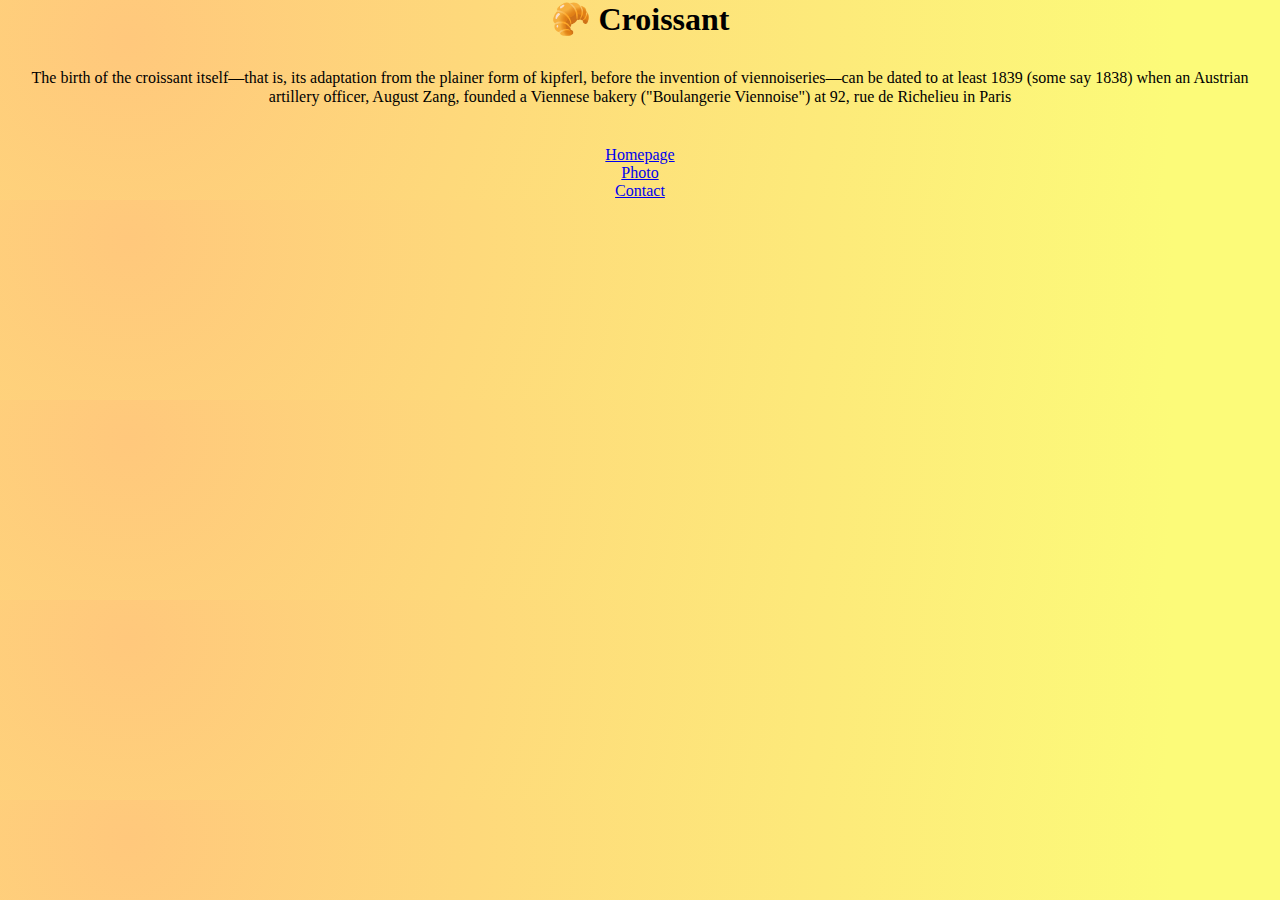
<file: index.html>
<!DOCTYPE html>
<html lang="en">
  <head>
    <meta charset="UTF-8" />
    <meta http-equiv="X-UA-Compatible" content="IE=edge" />
    <meta name="viewport" content="width=device-width, initial-scale=1.0" />
    <meta
      name="description"
      content="introduce croissant and accept your orders"
    />
    <link
      href="https://cdn.jsdelivr.net/npm/bootstrap@5.3.0-alpha2/dist/css/bootstrap.min.css"
      rel="stylesheet"
      integrity="sha384-aFq/bzH65dt+w6FI2ooMVUpc+21e0SRygnTpmBvdBgSdnuTN7QbdgL+OapgHtvPp"
      crossorigin="anonymous"
    />

    <link rel="stylesheet" href="src/style.css" />
    <title>Croissant : A Brief Introduction - croissant.golf</title>
  </head>
  <body>
    <h1>🥐 Croissant</h1>
    <p>
      The birth of the croissant itself—that is, its adaptation from the plainer
      form of kipferl, before the invention of viennoiseries—can be dated to at
      least 1839 (some say 1838) when an Austrian artillery officer, August
      Zang, founded a Viennese bakery ("Boulangerie Viennoise") at 92, rue de
      Richelieu in Paris
    </p>

    <div class="container">
      <div class="row">
        <div class="col"><a href="/">Homepage</a></div>
        <div class="col"><a href="photo.html">Photo</a></div>
        <div class="col"><a href="contact.html">Contact</a></div>
      </div>
    </div>
  </body>
</html>
</file>
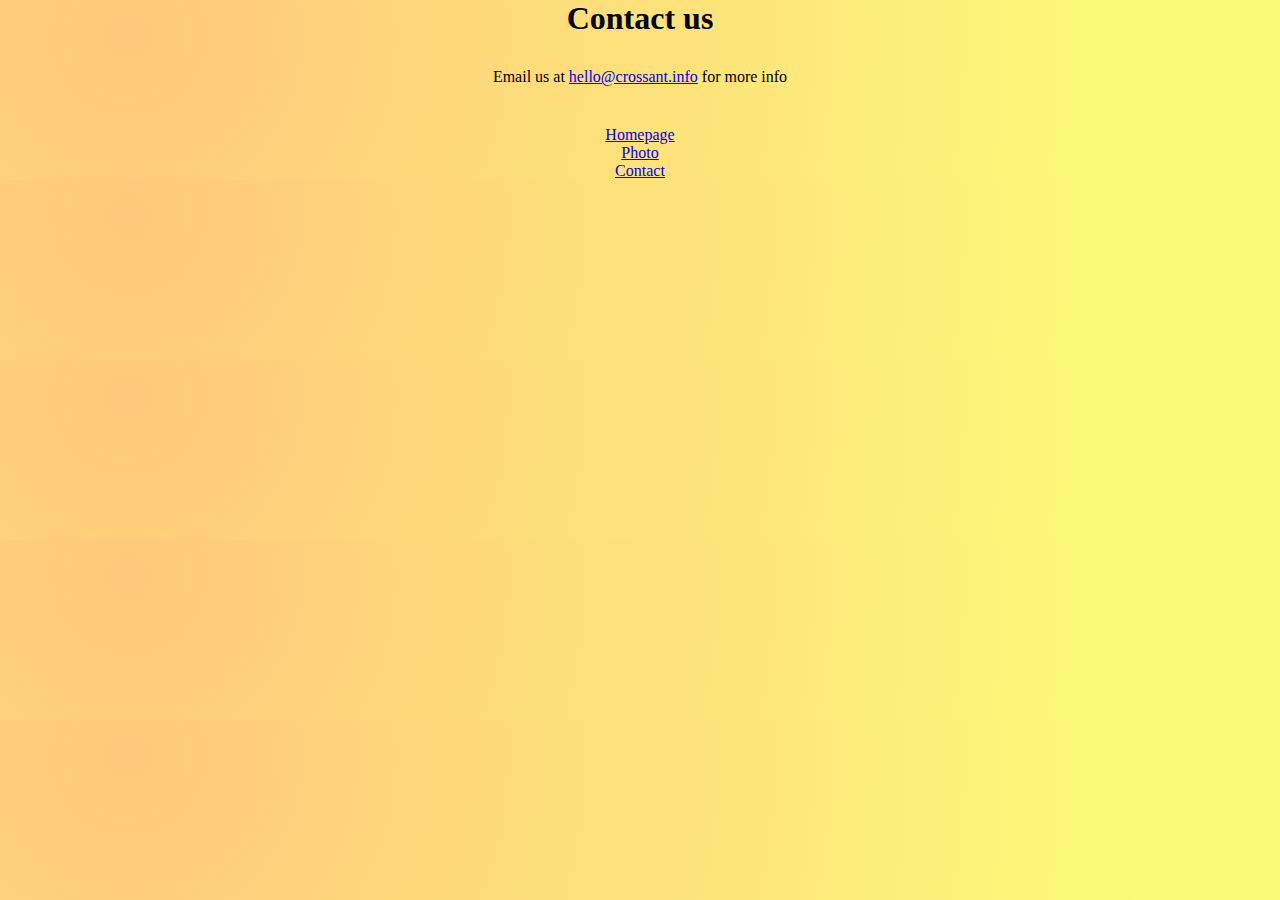
<file: contact.html>
<!DOCTYPE html>
<html lang="en">
  <head>
    <meta charset="UTF-8" />
    <meta http-equiv="X-UA-Compatible" content="IE=edge" />
    <meta name="viewport" content="width=device-width, initial-scale=1.0" />
    <link href="https://cdn.jsdelivr.net/npm/bootstrap@5.3.0-alpha3/dist/css/bootstrap.min.css" rel="stylesheet" integrity="sha384-KK94CHFLLe+nY2dmCWGMq91rCGa5gtU4mk92HdvYe+M/SXH301p5ILy+dN9+nJOZ" crossorigin="anonymous">
    <link rel="stylesheet" href="src/style.css" />
    <title>Contact -  croissant.golf</title>
  </head>
  <body>
    <h1>Contact us</h1>
    <p>
      Email us at
      <a href="mailto:  hello@crossant.info">hello@crossant.info</a> for more
      info
    </p>
    <div class="container">
      <div class="row">
        <div class="col"><a href="/">Homepage</a></div>
        <div class="col"><a href="photo.html">Photo</a></div>
        <div class="col"><a href="contact.html">Contact</a></div>
      </div>
  </body>
</html>
</file>
<file: src/style.css>
* {
  margin: 0 auto;
  text-align: center;
}
body {
  background-image: radial-gradient(
    circle at 10% 20%,
    rgb(255, 200, 124) 0.1%,
    rgb(252, 251, 121) 90%
  );
}
h2 {
  margin-top: 30px;
}
p {
  line-height: 1.2;
  padding: 20px;
  margin: 10px;
}
.container {
  display: flex;
  justify-content: center;
  margin-top: 20px;
}
img {
  width: 400px;
  height: 400px;
}
</file>
